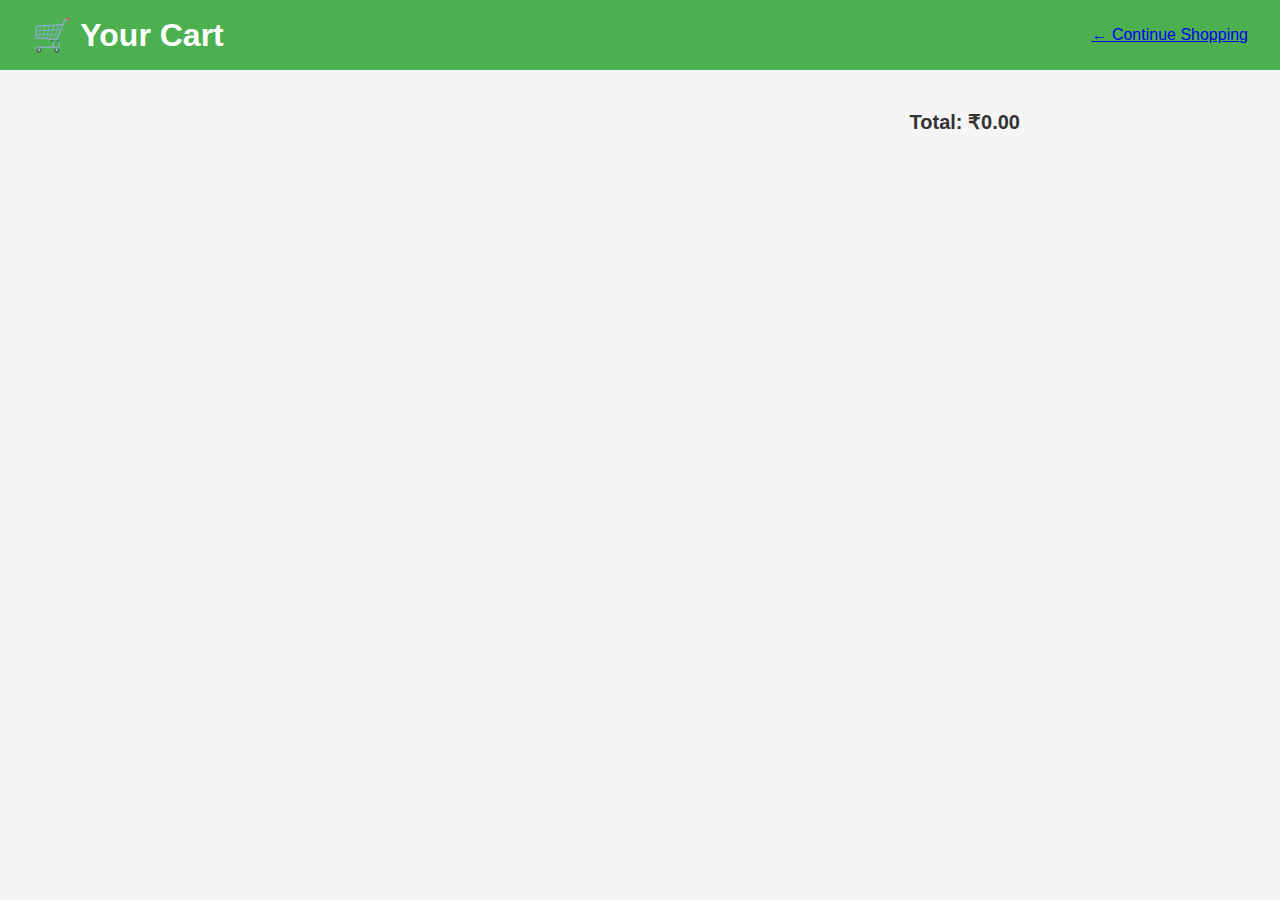
<file: cart.html>
<!DOCTYPE html>
<html lang="en">
<head>
  <meta charset="UTF-8">
  <title>Cart</title>
  <link rel="stylesheet" href="style/style.css">
</head>
<body>
  <header>
    <h1>🛒 Your Cart</h1>
    <a href="index.html">← Continue Shopping</a>
  </header>

  <main class="cart-section">
    <div id="cart-items" class="cart-items"></div>
    <div id="cart-total" class="cart-total"></div>
  </main>

  <script src="data/products.js"></script>
  <script src="script/script.js"></script>
</body>
</html>
</file>
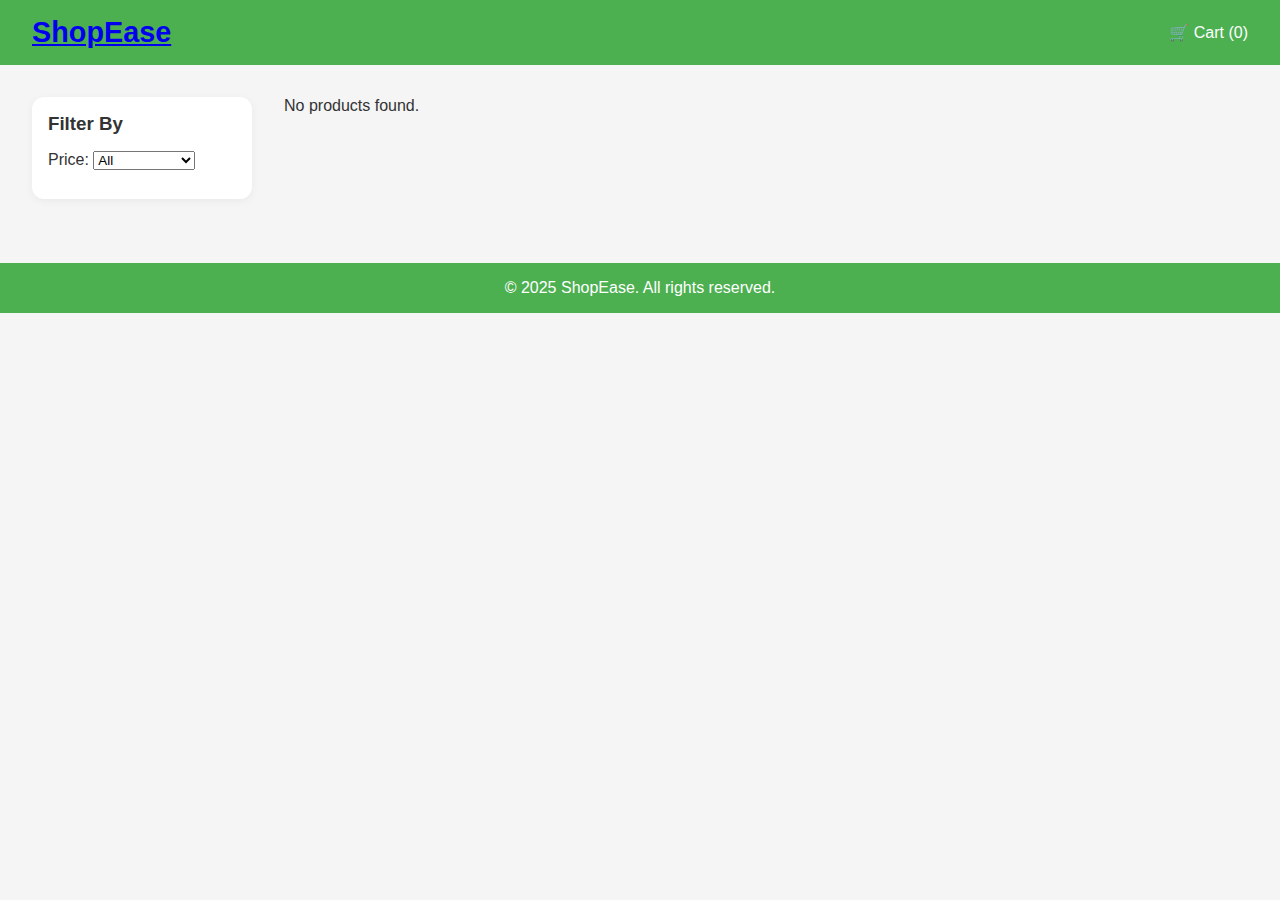
<file: category.html>
<!DOCTYPE html>
<html lang="en">
<head>
  <meta charset="UTF-8" />
  <meta name="viewport" content="width=device-width, initial-scale=1.0"/>
  <title>Products</title>
  <link rel="stylesheet" href="style/style.css" />
  <script defer src="script/script.js"></script>
  <script defer src="data/products.js"></script>
</head>
<body>
  <header>
    <div class="logo"><a href="index.html">ShopEase</a></div>
    <div class="cart-link">
      <a href="cart.html">🛒 Cart</a>
    </div>
  </header>

  <main class="product-listing-page">
    <aside class="filters">
      <h3>Filter By</h3>
      <label>Price:
        <select id="price-filter">
          <option value="all">All</option>
          <option value="0-500">Below ₹500</option>
          <option value="500-1000">₹500 - ₹1000</option>
          <option value="1000+">Above ₹1000</option>
        </select>
      </label>
    </aside>

    <section class="product-grid" id="product-grid">
      <!-- Product cards will be injected here by JS -->
    </section>
  </main>

  <footer>
    <p>&copy; 2025 ShopEase. All rights reserved.</p>
  </footer>
</body>
</html>
</file>
<file: style/style.css>
/* General Reset */
* {
  margin: 0;
  padding: 0;
  box-sizing: border-box;
}

body {
  font-family: 'Poppins', sans-serif;
  background-color: #f5f5f5;
  color: #333;
}

/* Header */
header {
  background-color: #4caf50;
  color: white;
  display: flex;
  justify-content: space-between;
  align-items: center;
  padding: 1rem 2rem;
}

header .logo {
  font-size: 1.8rem;
  font-weight: 600;
}

header .cart-link a {
  color: white;
  text-decoration: none;
  font-weight: 500;
}

/* Banner */
.banner img {
  width: 100%;
  max-height: 300px;
  object-fit: cover;
  margin-bottom: 1.5rem;
}

/* Categories */
.categories {
  padding: 2rem;
  text-align: center;
}

.categories h2 {
  margin-bottom: 1rem;
}

.category-grid {
  display: grid;
  grid-template-columns: repeat(auto-fit, minmax(140px, 1fr));
  gap: 1rem;
  padding: 1rem 0;
}

.category-card {
  background-color: white;
  padding: 1.2rem;
  border-radius: 12px;
  text-decoration: none;
  color: #333;
  font-weight: 500;
  box-shadow: 0 4px 8px rgba(0,0,0,0.05);
  transition: transform 0.2s ease, box-shadow 0.2s ease;
}

.category-card:hover {
  transform: scale(1.05);
  box-shadow: 0 8px 16px rgba(0,0,0,0.1);
}

/* Product Listing Page */
.product-listing-page {
  display: flex;
  padding: 2rem;
  gap: 2rem;
}

.filters {
  flex: 1;
  background-color: white;
  padding: 1rem;
  border-radius: 12px;
  box-shadow: 0 2px 8px rgba(0,0,0,0.05);
  max-width: 220px;
}

.filters h3 {
  margin-bottom: 1rem;
}

.filters label {
  display: block;
  margin-bottom: 0.8rem;
  font-weight: 500;
}

/* Product Grid */
.product-grid {
  flex: 3;
  display: grid;
  grid-template-columns: repeat(auto-fit, minmax(180px, 1fr));
  gap: 1.2rem;
}

.product-card {
  background-color: white;
  border-radius: 10px;
  padding: 1rem;
  text-align: center;
  box-shadow: 0 4px 10px rgba(0,0,0,0.05);
  transition: 0.2s ease-in-out;
}

.product-card img {
  width: 100%;
  height: 150px;
  object-fit: cover;
  margin-bottom: 0.8rem;
}

.product-card h4 {
  font-size: 1rem;
  margin-bottom: 0.5rem;
}

.product-card p {
  font-weight: 600;
  color: #4caf50;
}

/* Product Detail Page */
.product-detail {
  display: flex;
  flex-wrap: wrap;
  padding: 2rem;
  gap: 2rem;
}

.product-detail img {
  width: 100%;
  max-width: 400px;
  border-radius: 12px;
}

.product-info {
  flex: 1;
}

.product-info h1 {
  margin-bottom: 1rem;
}

.product-info p {
  margin-bottom: 0.8rem;
}

.product-info button {
  padding: 0.6rem 1.2rem;
  background-color: #ff6f61;
  color: white;
  border: none;
  border-radius: 8px;
  font-weight: 600;
  cursor: pointer;
}

.product-info button:hover {
  background-color: #e65247;
}

/* Footer */
footer {
  margin-top: 2rem;
  padding: 1rem;
  text-align: center;
  background-color: #4caf50;
  color: white;
}

/* Responsive Fixes */
@media (max-width: 768px) {
  .product-listing-page {
    flex-direction: column;
  }

  .filters {
    max-width: 100%;
    margin-bottom: 1rem;
  }
}

.cart-section {
  max-width: 800px;
  margin: auto;
  padding: 20px;
}

.cart-items {
  display: flex;
  flex-direction: column;
  gap: 1rem;
}

.cart-item {
  display: flex;
  gap: 1rem;
  background: #f9f9f9;
  padding: 10px;
  border-radius: 12px;
  align-items: center;
  box-shadow: 0 0 5px rgba(0,0,0,0.1);
}

.cart-item img {
  width: 100px;
  height: 100px;
  object-fit: cover;
  border-radius: 10px;
}

.cart-info h4 {
  margin: 0;
  font-size: 18px;
}

.cart-info p {
  margin: 4px 0;
  font-size: 14px;
}

.cart-info input {
  width: 50px;
  padding: 4px;
  margin-left: 8px;
}

.cart-info button {
  background-color: #f44336;
  color: white;
  border: none;
  padding: 6px 12px;
  margin-top: 6px;
  border-radius: 5px;
  cursor: pointer;
}

.cart-total {
  margin-top: 20px;
  font-size: 20px;
  font-weight: bold;
  text-align: right;
}
</file>
